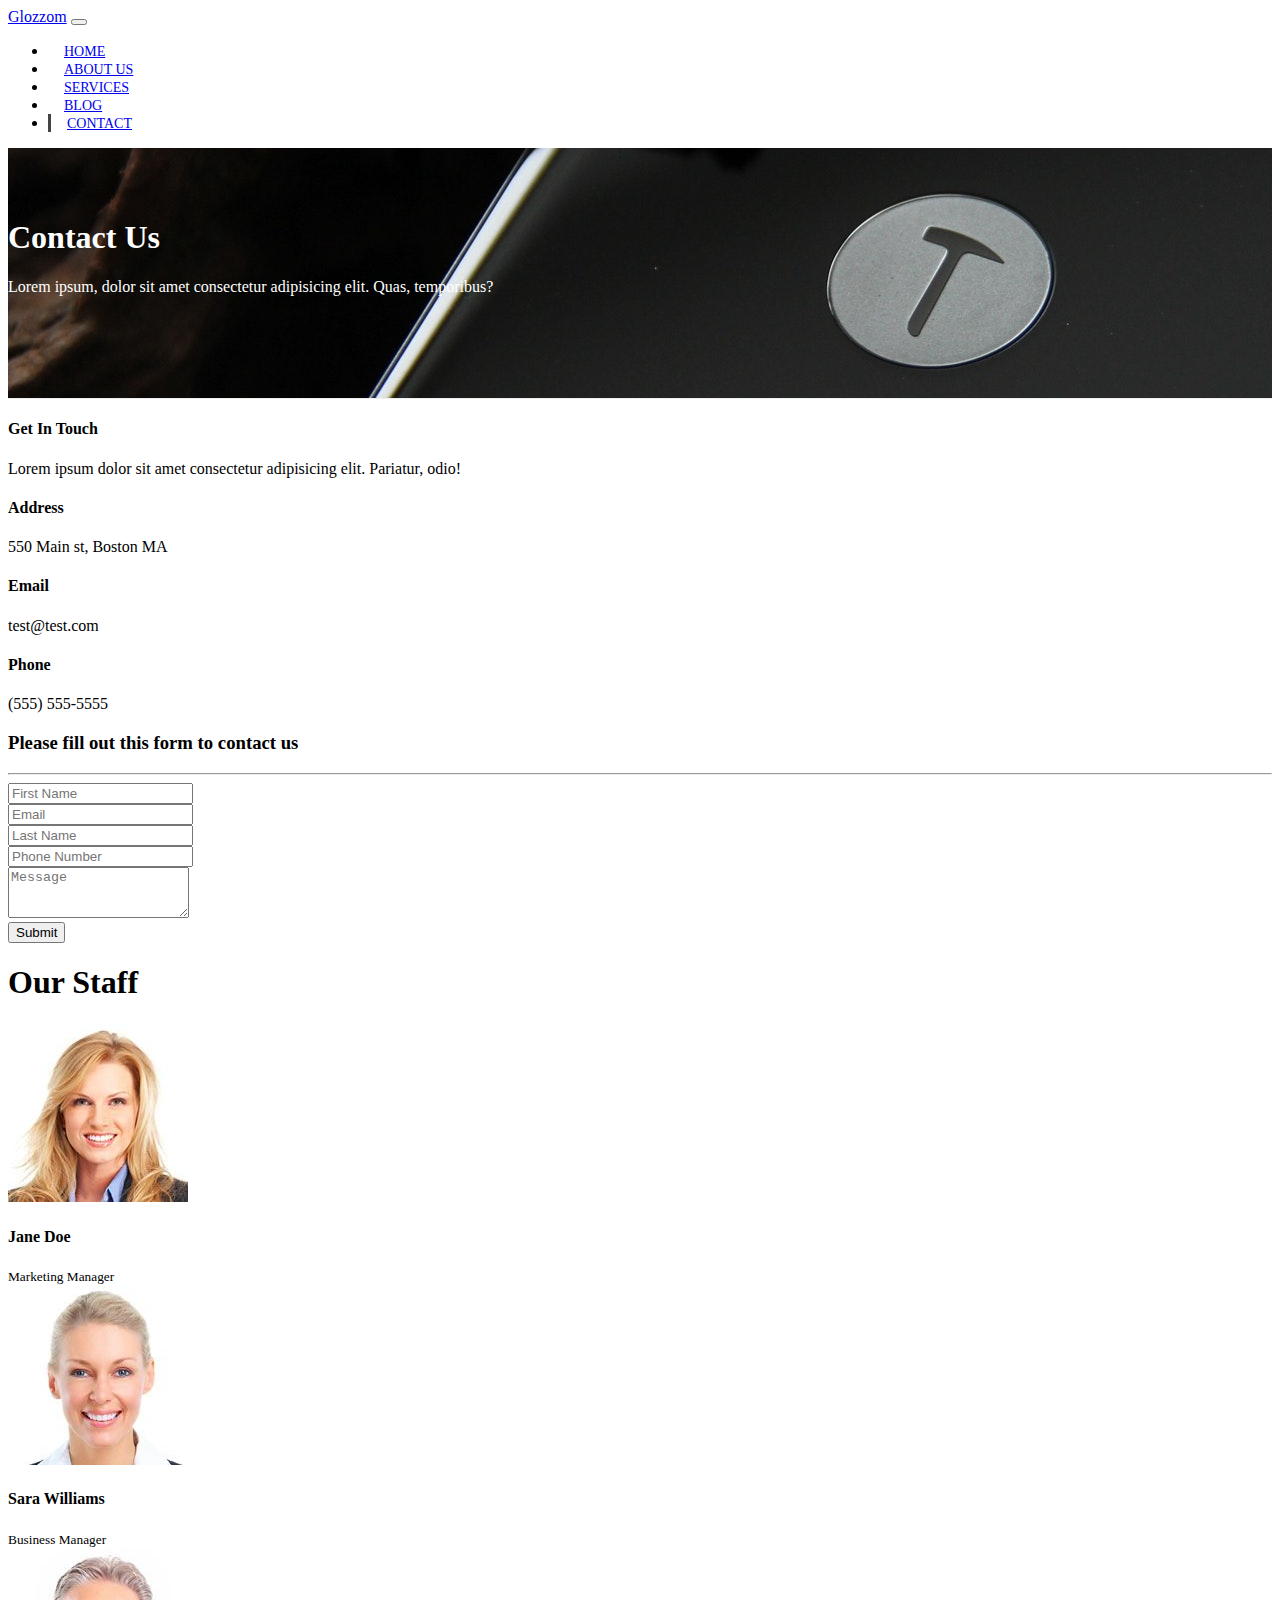
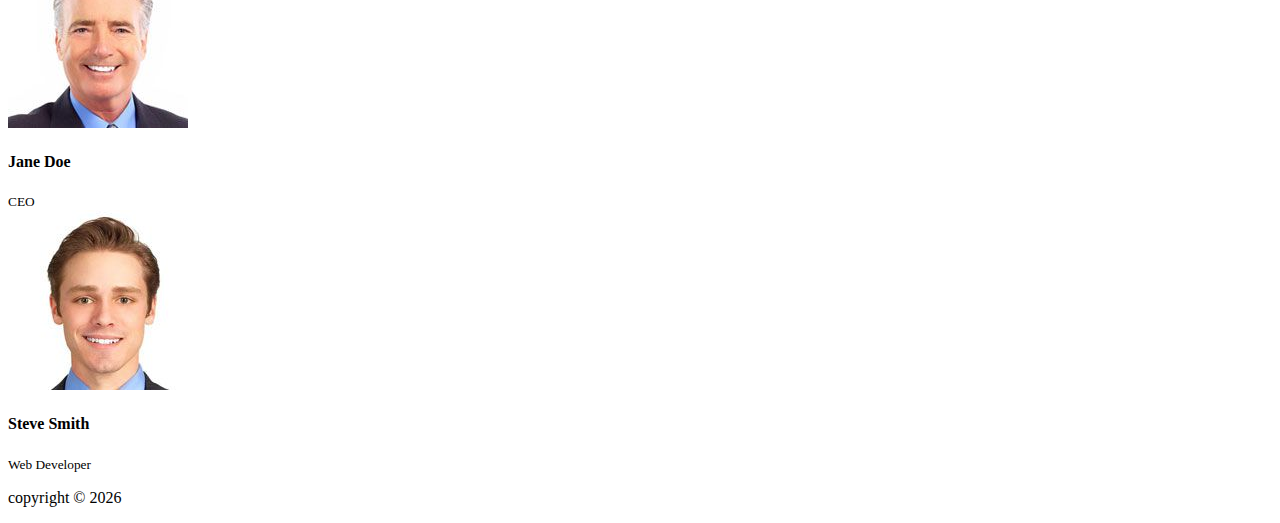
<file: contact.html>
<!DOCTYPE html>
<html lang="en">

<head>
    <meta charset="UTF-8">
    <meta name="viewport" content="width=device-width, initial-scale=1.0">
    <meta http-equiv="X-UA-Compatible" content="ie=edge">

    <link rel="stylesheet" href="https://use.fontawesome.com/releases/v5.0.13/css/all.css" integrity="sha384-DNOHZ68U8hZfKXOrtjWvjxusGo9WQnrNx2sqG0tfsghAvtVlRW3tvkXWZh58N9jp"
    crossorigin="anonymous">
    <link rel="stylesheet" href="https://stackpath.bootstrapcdn.com/bootstrap/4.1.1/css/bootstrap.min.css" integrity="sha384-WskhaSGFgHYWDcbwN70/dfYBj47jz9qbsMId/iRN3ewGhXQFZCSftd1LZCfmhktB"
    crossorigin="anonymous">
    <link rel="stylesheet" href="css/style.css">

    <title>Bootstrap Theme</title>
</head>

<body>

    <nav class="navbar navbar-expand-sm navbar-dark bg-dark">
        <div class="container">
            <a class="navbar-brand" href="index.html">Glozzom</a>
                <button class="navbar-toggler" data-toggle="collapse" data-target="#navbarCollapse">
                    <span class="navbar-toggler-icon"></span>
                </button>

                <div class="collapse navbar-collapse" id="navbarCollapse">
                    <ul class="navbar-nav ml-auto">
                        <li class="nav-item">
                            <a href="index.html" class="nav-link">Home</a>
                        </li>
                        <li class="nav-item">
                            <a href="about.html" class="nav-link">About Us</a>
                        </li>
                        <li class="nav-item">
                            <a href="services.html" class="nav-link">Services</a>
                        </li>
                        <li class="nav-item">
                            <a href="blog.html" class="nav-link">Blog</a>
                        </li>
                        <li class="nav-item  active">
                            <a href="contact.html" class="nav-link">Contact</a>
                        </li>
                    </ul>
                </div>
        </div>
    </nav>


    <!--PAGE HEADER-->

    <section id="page-header">
        <div class="container">
            <div class="row">
                <div class="col-md-6 m-auto text-center">
                    <h1>Contact Us</h1>
                    <p>Lorem ipsum, dolor sit amet consectetur adipisicing elit. Quas, temporibus?</p>
                </div>    
            </div>
        </div>
    </section>

    
    <!--CONTACT SECTION-->

    <section id="contact" class="py-3">
        <div class="container">
            <div class="row">
                <div class="col-md-4">
                    <div class="card p-4">
                        <div class="card-body">
                            <h4>Get In Touch</h4>
                            <p>Lorem ipsum dolor sit amet consectetur adipisicing elit. Pariatur, odio!</p>
                            <h4>Address</h4>
                            <p>550 Main st, Boston MA</p>
                            <h4>Email</h4>
                            <p>test@test.com</p>
                            <h4>Phone</h4>
                            <p>(555) 555-5555</p>
                        </div>
                    </div>
                </div> 

                <div class="col-md-8">
                    <div class="card p-4">
                        <div class="card-body">
                            <h3 class="text-center">Please fill out this form to contact us</h3>
                            <hr>
                            <div class="row">
                                <div class="col-md-6">
                                    <div class="form-group">
                                        <input type="text" class="form-control" placeholder="First Name">
                                    </div>
                                    <div class="form-group">
                                        <input type="email" class="form-control" placeholder="Email">
                                    </div>
                                </div>
                                <div class="col-md-6">
                                    <div class="form-group">
                                        <input type="text" class="form-control" placeholder="Last Name">
                                    </div>
                                    <div class="form-group">
                                        <input type="email" class="form-control" placeholder="Phone Number">
                                    </div>
                                </div>
                            </div>
                            <div class="form-group">
                                <textarea class="form-control" rows="3"  placeholder="Message"></textarea>
                            </div>
                            <div class="form-group">
                                <input type="submit" value="Submit" class="btn btn-outline-danger btn-block">
                            </div>
                        </div>
                    </div>
                </div>       
            </div>
        </div>
    </section>  


    <!-- STAFF -->
    
    <section id="staff" class="py-5 text-center bg-dark text-white">
        <div class="container">
            <h1>Our Staff</h1>
            <div class="row">
                <div class="col-md-3">
                    <img src="img/person1.jpg" alt="" class="img-fluid rounded-circle mb-2">
                    <h4>Jane Doe</h4>
                    <small>Marketing Manager</small>
                </div>

                <div class="col-md-3">
                    <img src="img/person2.jpg" alt="" class="img-fluid rounded-circle mb-2">
                    <h4>Sara Williams</h4>
                    <small>Business Manager</small>
                </div>

                <div class="col-md-3">
                    <img src="img/person3.jpg" alt="" class="img-fluid rounded-circle mb-2">
                    <h4>Jane Doe</h4>
                    <small>CEO</small>
                </div>

                <div class="col-md-3">
                    <img src="img/person4.jpg" alt="" class="img-fluid rounded-circle mb-2">
                    <h4>Steve Smith</h4>
                    <small>Web Developer</small>
                </div>
            </div>
        </div>
    </section>



    <!--FOOTER-->

    <footer id="main-footer" class="text-center p-4 bg-info text-white">
        <div class="container">
            <div class="row">
                <div class="col">
                    <p>copyright &copy; <span id="year"></span></p>
                </div>
            </div>
        </div>
    </footer>



<script src="http://code.jquery.com/jquery-3.3.1.min.js" integrity="sha256-FgpCb/KJQlLNfOu91ta32o/NMZxltwRo8QtmkMRdAu8="
    crossorigin="anonymous"></script>
<script src="https://cdnjs.cloudflare.com/ajax/libs/popper.js/1.14.3/umd/popper.min.js" integrity="sha384-ZMP7rVo3mIykV+2+9J3UJ46jBk0WLaUAdn689aCwoqbBJiSnjAK/l8WvCWPIPm49"
    crossorigin="anonymous"></script>
<script src="https://stackpath.bootstrapcdn.com/bootstrap/4.1.1/js/bootstrap.min.js" integrity="sha384-smHYKdLADwkXOn1EmN1qk/HfnUcbVRZyYmZ4qpPea6sjB/pTJ0euyQp0Mk8ck+5T"
    crossorigin="anonymous"></script>


<script>
    // Get the current year for the copyright
    $('#year').text(new Date().getFullYear());


</script>

</body>

</html>
</file>
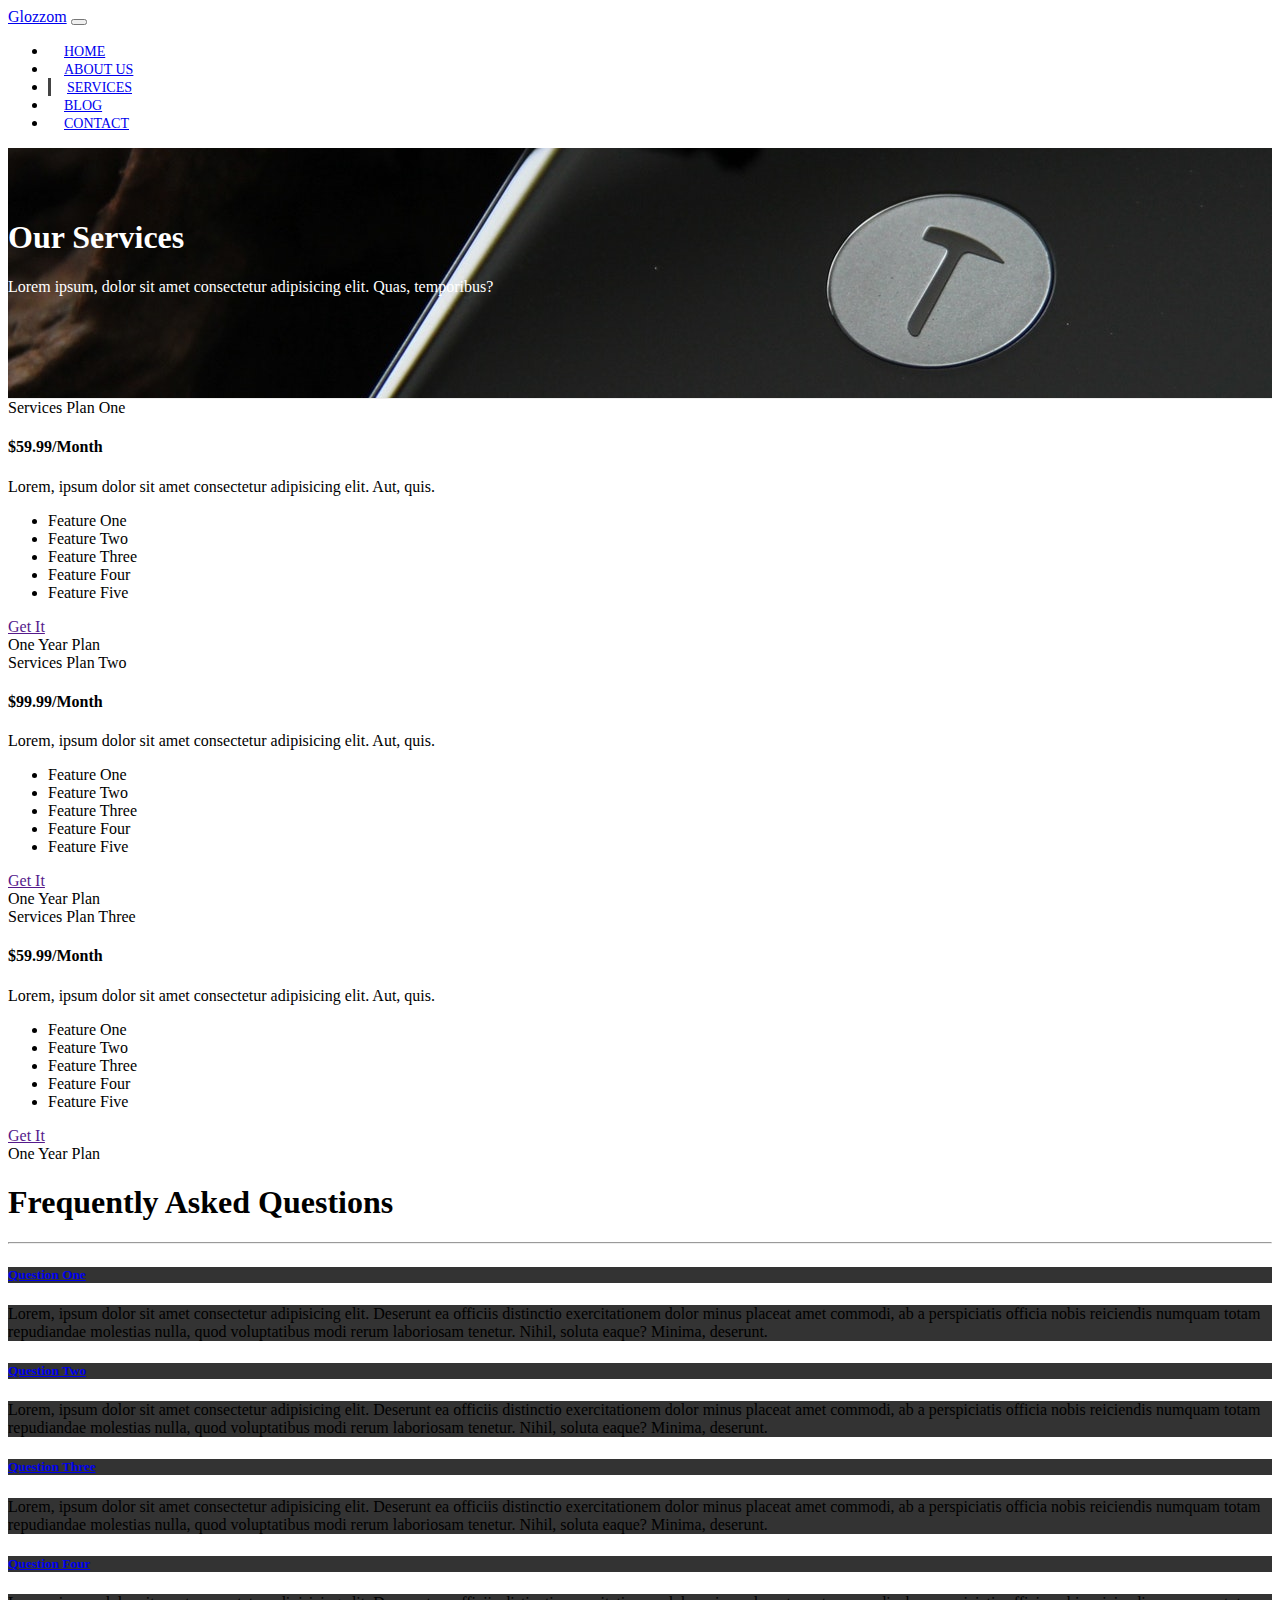
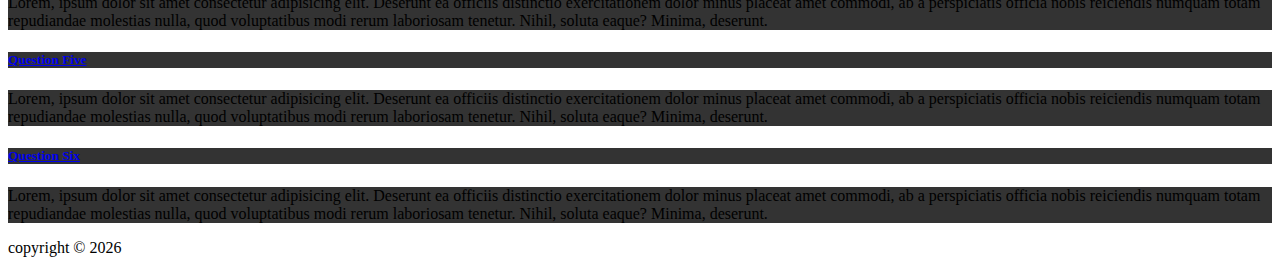
<file: services.html>
<!DOCTYPE html>
<html lang="en">

<head>
    <meta charset="UTF-8">
    <meta name="viewport" content="width=device-width, initial-scale=1.0">
    <meta http-equiv="X-UA-Compatible" content="ie=edge">

    <link rel="stylesheet" href="https://use.fontawesome.com/releases/v5.0.13/css/all.css" integrity="sha384-DNOHZ68U8hZfKXOrtjWvjxusGo9WQnrNx2sqG0tfsghAvtVlRW3tvkXWZh58N9jp"
    crossorigin="anonymous">
    <link rel="stylesheet" href="https://stackpath.bootstrapcdn.com/bootstrap/4.1.1/css/bootstrap.min.css" integrity="sha384-WskhaSGFgHYWDcbwN70/dfYBj47jz9qbsMId/iRN3ewGhXQFZCSftd1LZCfmhktB"
    crossorigin="anonymous">
    <link rel="stylesheet" href="css/style.css">

    <title>Bootstrap Theme</title>
</head>

<body>

    <nav class="navbar navbar-expand-sm navbar-dark bg-dark">
        <div class="container">
            <a class="navbar-brand" href="index.html">Glozzom</a>
                <button class="navbar-toggler" data-toggle="collapse" data-target="#navbarCollapse">
                    <span class="navbar-toggler-icon"></span>
                </button>

                <div class="collapse navbar-collapse" id="navbarCollapse">
                    <ul class="navbar-nav ml-auto">
                        <li class="nav-item">
                            <a href="index.html" class="nav-link">Home</a>
                        </li>
                        <li class="nav-item">
                            <a href="about.html" class="nav-link">About Us</a>
                        </li>
                        <li class="nav-item   active">
                            <a href="services.html" class="nav-link">Services</a>
                        </li>
                        <li class="nav-item">
                            <a href="blog.html" class="nav-link">Blog</a>
                        </li>
                        <li class="nav-item">
                            <a href="contact.html" class="nav-link">Contact</a>
                        </li>
                    </ul>
                </div>
        </div>
    </nav>


    <!--PAGE HEADER-->

    <section id="page-header">
        <div class="container">
            <div class="row">
                <div class="col-md-6 m-auto text-center">
                    <h1>Our Services</h1>
                    <p>Lorem ipsum, dolor sit amet consectetur adipisicing elit. Quas, temporibus?</p>
                </div>    
            </div>
        </div>
    </section>


    <!--SERVICE SELECTION-->

    <section id="services" class="p-5">
        <div class="container">
            <div class="row">
                <div class="col-md-4">
                    <div class="card text-center">
                        <div class="card-header bg-dark text-white">
                            Services Plan One
                        </div>
                        <div class="card-body">
                            <h4 class="card-title text-center">$59.99/Month</h4>
                            <p class="card-text">Lorem, ipsum dolor sit amet consectetur adipisicing elit. Aut, quis.</p>
                            <ul class="list-group mb-2">
                                <li class="list-group-item">
                                    <i class="fas fa-check"></i>Feature One
                                </li>
                                <li class="list-group-item">
                                    <i class="fas fa-check"></i>Feature Two
                                </li>
                                <li class="list-group-item">
                                    <i class="fas fa-check"></i>Feature Three
                                </li>
                                <li class="list-group-item">
                                    <i class="fas fa-check"></i>Feature Four
                                </li>
                                <li class="list-group-item">
                                    <i class="fas fa-check"></i>Feature Five
                                </li>
                            </ul>
                            <a href="" class="btn btn-danger btn-block"> Get It</a>
                        </div>
                        <div class="card-footer bg-dark text-white">
                            One Year Plan
                        </div>
                    </div>
                </div>

                                <div class="col-md-4">
                    <div class="card text-center">
                        <div class="card-header bg-dark text-white">
                            Services Plan Two
                        </div>
                        <div class="card-body">
                            <h4 class="card-title text-center">$99.99/Month</h4>
                            <p class="card-text">Lorem, ipsum dolor sit amet consectetur adipisicing elit. Aut, quis.</p>
                            <ul class="list-group mb-2">
                                <li class="list-group-item">
                                    <i class="fas fa-check"></i>Feature One
                                </li>
                                <li class="list-group-item">
                                    <i class="fas fa-check"></i>Feature Two
                                </li>
                                <li class="list-group-item">
                                    <i class="fas fa-check"></i>Feature Three
                                </li>
                                <li class="list-group-item">
                                    <i class="fas fa-check"></i>Feature Four
                                </li>
                                <li class="list-group-item">
                                    <i class="fas fa-check"></i>Feature Five
                                </li>
                            </ul>
                            <a href="" class="btn btn-danger btn-block"> Get It</a>
                        </div>
                        <div class="card-footer bg-dark text-white">
                            One Year Plan
                        </div>
                    </div>
                </div>

                                <div class="col-md-4">
                    <div class="card text-center">
                        <div class="card-header bg-dark text-white">
                            Services Plan Three
                        </div>
                        <div class="card-body">
                            <h4 class="card-title text-center">$59.99/Month</h4>
                            <p class="card-text">Lorem, ipsum dolor sit amet consectetur adipisicing elit. Aut, quis.</p>
                            <ul class="list-group mb-2">
                                <li class="list-group-item">
                                    <i class="fas fa-check"></i>Feature One
                                </li>
                                <li class="list-group-item">
                                    <i class="fas fa-check"></i>Feature Two
                                </li>
                                <li class="list-group-item">
                                    <i class="fas fa-check"></i>Feature Three
                                </li>
                                <li class="list-group-item">
                                    <i class="fas fa-check"></i>Feature Four
                                </li>
                                <li class="list-group-item">
                                    <i class="fas fa-check"></i>Feature Five
                                </li>
                            </ul>
                            <a href="" class="btn btn-danger btn-block"> Get It</a>
                        </div>
                        <div class="card-footer bg-dark text-white">
                            One Year Plan
                        </div>
                    </div>
                </div>
            </div>
        </div>
    </section>


    <!--FAQ-->

    <section id="faq" class="p-5 bg-dark text-white">
        <div class="container">
            <h1 class="text-center">Frequently Asked Questions</h1>
            <hr>
            <div class="row">
                <div class="col-md-6">
                    <div id="accordion">
                        <div class="card">
                            <div class="card-header">
                                <h5 class="mb-0">
                                    <a href="#"data-toggle="collapse" data-target="#collapseOne" class="text-white">Question One</a>
                                </h5>
                            </div>
                            <div id="collapseOne" class="collapse" data-parent="#accordion">
                                <div class="card-body">
                                    Lorem, ipsum dolor sit amet consectetur adipisicing elit. Deserunt ea officiis distinctio exercitationem dolor minus placeat
                                    amet commodi, ab a perspiciatis officia nobis reiciendis numquam totam repudiandae molestias nulla, quod
                                    voluptatibus modi rerum laboriosam tenetur. Nihil, soluta eaque? Minima, deserunt.
                                </div>
                            </div>
                        </div>
                        <div class="card">
                            <div class="card-header">
                                <h5 class="mb-0">
                                    <a href="#"data-toggle="collapse" data-target="#collapseTwo" class="text-white">Question Two</a>
                                </h5>
                            </div>
                            <div id="collapseTwo" class="collapse" data-parent="#accordion">
                                <div class="card-body">
                                    Lorem, ipsum dolor sit amet consectetur adipisicing elit. Deserunt ea officiis distinctio exercitationem dolor minus placeat
                                    amet commodi, ab a perspiciatis officia nobis reiciendis numquam totam repudiandae molestias nulla, quod
                                    voluptatibus modi rerum laboriosam tenetur. Nihil, soluta eaque? Minima, deserunt.
                                </div>
                            </div>
                        </div>
                        <div class="card">
                            <div class="card-header">
                                <h5 class="mb-0">
                                    <a href="#"data-toggle="collapse" data-target="#collapseThree" class="text-white">Question Three</a>
                                </h5>
                            </div>
                            <div id="collapseThree" class="collapse" data-parent="#accordion">
                                <div class="card-body">
                                    Lorem, ipsum dolor sit amet consectetur adipisicing elit. Deserunt ea officiis distinctio exercitationem dolor minus placeat
                                    amet commodi, ab a perspiciatis officia nobis reiciendis numquam totam repudiandae molestias nulla, quod
                                    voluptatibus modi rerum laboriosam tenetur. Nihil, soluta eaque? Minima, deserunt.
                                </div>
                            </div>
                        </div>
                    </div>
                </div>

                <div class="col-md-6">
                    <div id="accordion">
                        <div class="card">
                            <div class="card-header">
                                <h5 class="mb-0">
                                    <a href="#"data-toggle="collapse" data-target="#collapseFour" class="text-white">Question Four</a>
                                </h5>
                            </div>
                            <div id="collapseFour" class="collapse" data-parent="#accordion">
                                <div class="card-body">
                                    Lorem, ipsum dolor sit amet consectetur adipisicing elit. Deserunt ea officiis distinctio exercitationem dolor minus placeat
                                    amet commodi, ab a perspiciatis officia nobis reiciendis numquam totam repudiandae molestias nulla, quod
                                    voluptatibus modi rerum laboriosam tenetur. Nihil, soluta eaque? Minima, deserunt.
                                </div>
                            </div>
                        </div>
                        <div class="card">
                            <div class="card-header">
                                <h5 class="mb-0">
                                    <a href="#"data-toggle="collapse" data-target="#collapseFive" class="text-white">Question Five</a>
                                </h5>
                            </div>
                            <div id="collapseFive" class="collapse" data-parent="#accordion">
                                <div class="card-body">
                                    Lorem, ipsum dolor sit amet consectetur adipisicing elit. Deserunt ea officiis distinctio exercitationem dolor minus placeat
                                    amet commodi, ab a perspiciatis officia nobis reiciendis numquam totam repudiandae molestias nulla, quod
                                    voluptatibus modi rerum laboriosam tenetur. Nihil, soluta eaque? Minima, deserunt.
                                </div>
                            </div>
                        </div>
                        <div class="card">
                            <div class="card-header">
                                <h5 class="mb-0">
                                    <a href="#"data-toggle="collapse" data-target="#collapseSix" class="text-white">Question Six</a>
                                </h5>
                            </div>
                            <div id="collapseSix" class="collapse" data-parent="#accordion">
                                <div class="card-body">
                                    Lorem, ipsum dolor sit amet consectetur adipisicing elit. Deserunt ea officiis distinctio exercitationem dolor minus placeat
                                    amet commodi, ab a perspiciatis officia nobis reiciendis numquam totam repudiandae molestias nulla, quod
                                    voluptatibus modi rerum laboriosam tenetur. Nihil, soluta eaque? Minima, deserunt.
                                </div>
                            </div>
                        </div>
                    </div>
                </div>
            </div>
        </div>
    </section>






    <!--FOOTER-->

    <footer id="main-footer" class="text-center p-4 bg-info text-white">
        <div class="container">
            <div class="row">
                <div class="col">
                    <p>copyright &copy; <span id="year"></span></p>
                </div>
            </div>
        </div>
    </footer>



<script src="http://code.jquery.com/jquery-3.3.1.min.js" integrity="sha256-FgpCb/KJQlLNfOu91ta32o/NMZxltwRo8QtmkMRdAu8="
    crossorigin="anonymous"></script>
<script src="https://cdnjs.cloudflare.com/ajax/libs/popper.js/1.14.3/umd/popper.min.js" integrity="sha384-ZMP7rVo3mIykV+2+9J3UJ46jBk0WLaUAdn689aCwoqbBJiSnjAK/l8WvCWPIPm49"
    crossorigin="anonymous"></script>
<script src="https://stackpath.bootstrapcdn.com/bootstrap/4.1.1/js/bootstrap.min.js" integrity="sha384-smHYKdLADwkXOn1EmN1qk/HfnUcbVRZyYmZ4qpPea6sjB/pTJ0euyQp0Mk8ck+5T"
    crossorigin="anonymous"></script>


<script>
    // Get the current year for the copyright
    $('#year').text(new Date().getFullYear());


</script>

</body>

</html>
</file>
<file: css/style.css>
body {
    overflow-x: hidden;
}



.navbar .nav-link {
    font-size: 14px;
    text-transform: uppercase;
    padding-left: 1rem !important;
    padding-right: 1rem !important;
}

.navbar .nav-item.active {
    border-left: #444 3px solid; 
}


.carousel-item {
    height: 450px;
}


.carousel-img-1 {
    background: url(../img/image1.jpg);
    background-size: cover;
}
.carousel-img-2 {
    background: url(../img/image2.jpg);
    background-size: cover;
}
.carousel-img-3 {
    background: url(../img/image3.jpg);
    background-size: cover;
}



#home-heading {
    position: relative;
    min-height: 200px;
    background: url(../img/lights.jpg);
    background-attachment: fixed;
    background-repeat: no-repeat;
    text-align: center;
    color: #fff;
}

.dark-overlay {
    position: absolute;
    top: 0;
    left: 0;
    width: 100%;
    height: 100%;
    background: rgba(0, 0, 0, 0.7);
}

#video-play {
    position: relative;
    min-height: 200px;
    background: url(../img/media.jpg);
    background-attachment: fixed;
    background-repeat: no-repeat;
    background-position: 0 -300px;
    text-align: center;
    color: #fff;
}

#video-play a {
    color: #fff;
}


#page-header {
    height: 200px;
    background: url(../img/image1.jpg);
    background-position: 0 -360px;
    background-attachment: fixed;
    color: #fff;
    border-bottom: 1px #eee solid;
    padding-top: 50px;
}

.about-img  {
    margin-top: -50px;
}


#faq .card {
    border: #444;
}

@faq a {
    color: #fff;
    text-decoration: none;
}

#faq .card-body, #faq .card-header {
    background: #333;
}
</file>
